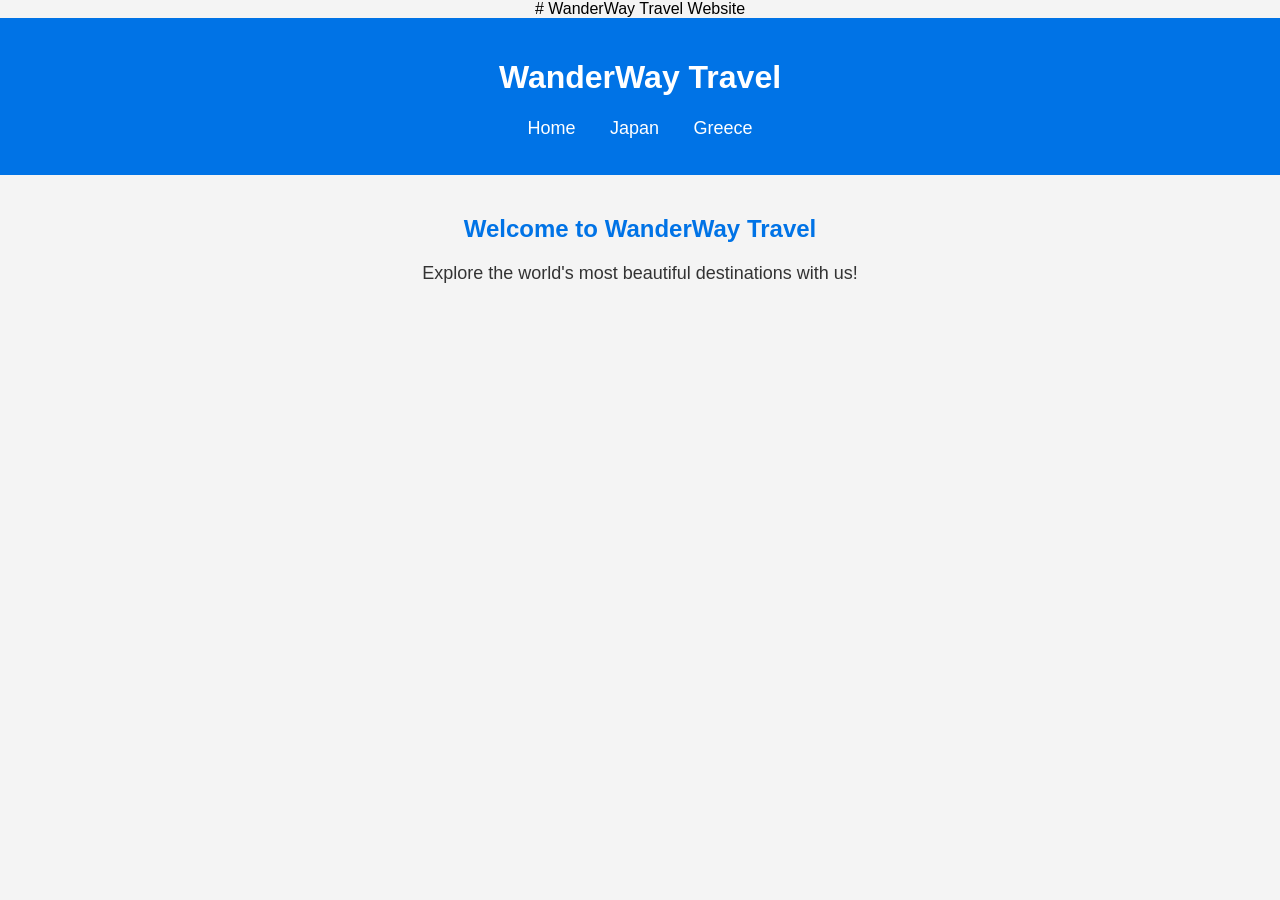
<file: index.html>
# WanderWay Travel Website

<!DOCTYPE html>
<html lang="en">
<head>
    <meta charset="UTF-8">
    <meta name="viewport" content="width=device-width, initial-scale=1.0">
    <title>WanderWay Travel</title>
    <link rel="stylesheet" href="style.css">
</head>
<body>
    <header>
        <h1>WanderWay Travel</h1>
        <nav>
            <ul>
                <li><a href="index.html">Home</a></li>
                <li><a href="japan.html">Japan</a></li>
                <li><a href="greece.html">Greece</a></li>
            </ul>
        </nav>
    </header>
    <main>
        <h2>Welcome to WanderWay Travel</h2>
        <p>Explore the world's most beautiful destinations with us!</p>
    </main>
</body>
</html>
</file>
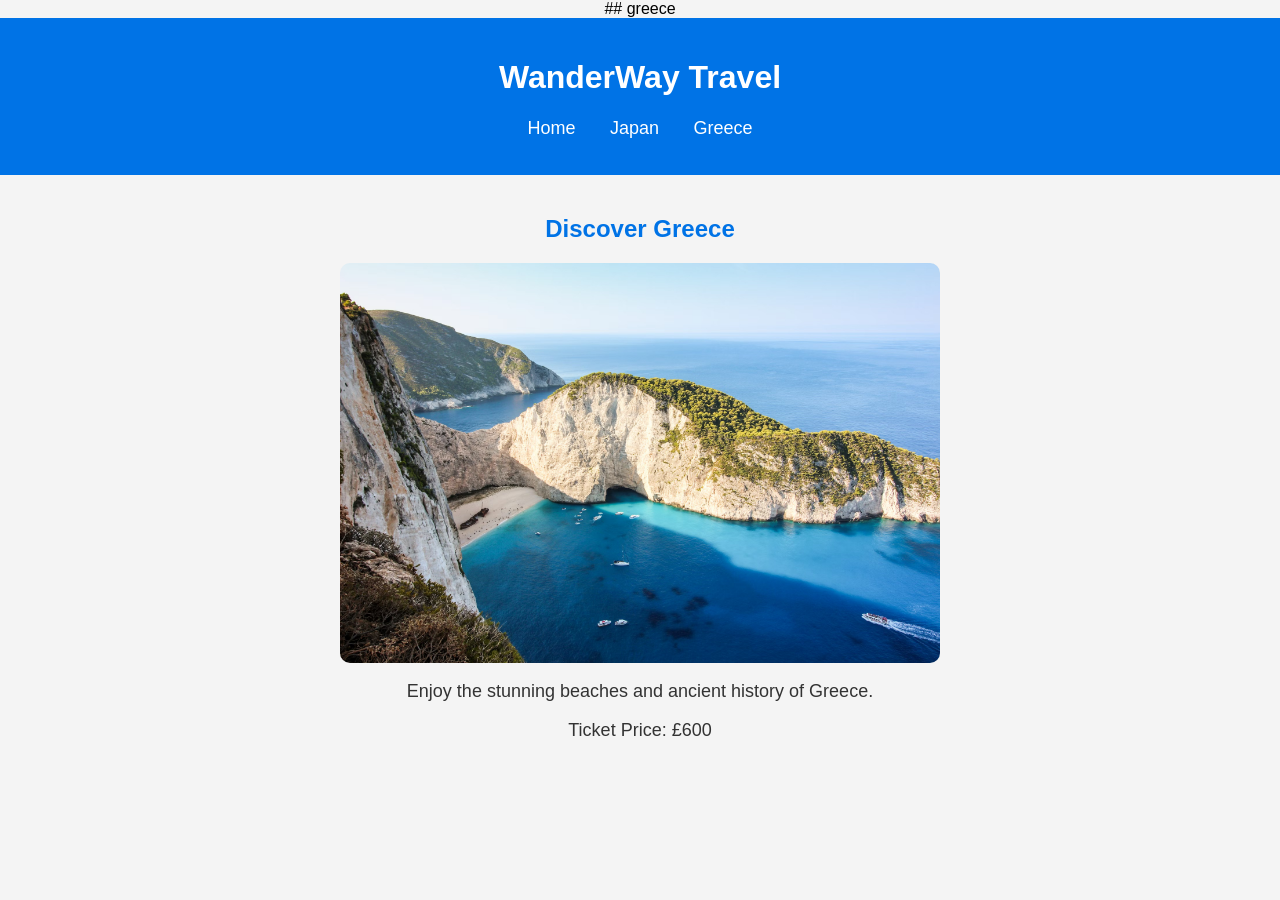
<file: greece.html>
## greece
<!DOCTYPE html>
<html lang="en">
<head>
    <meta charset="UTF-8">
    <meta name="viewport" content="width=device-width, initial-scale=1.0">
    <title>Greece - WanderWay Travel</title>
    <link rel="stylesheet" href="style.css">
</head>
<body>
    <header>
        <h1>WanderWay Travel</h1>
        <nav>
            <ul>
                <li><a href="index.html">Home</a></li>
                <li><a href="japan.html">Japan</a></li>
                <li><a href="greece.html">Greece</a></li>
            </ul>
        </nav>
    </header>
    <main>
        <h2>Discover Greece</h2>
        <img src="greece_4.jpeg" alt="Greece">
        <p>Enjoy the stunning beaches and ancient history of Greece.</p>
        <p>Ticket Price: £600</p>
    </main>
</body>
</html>
</file>
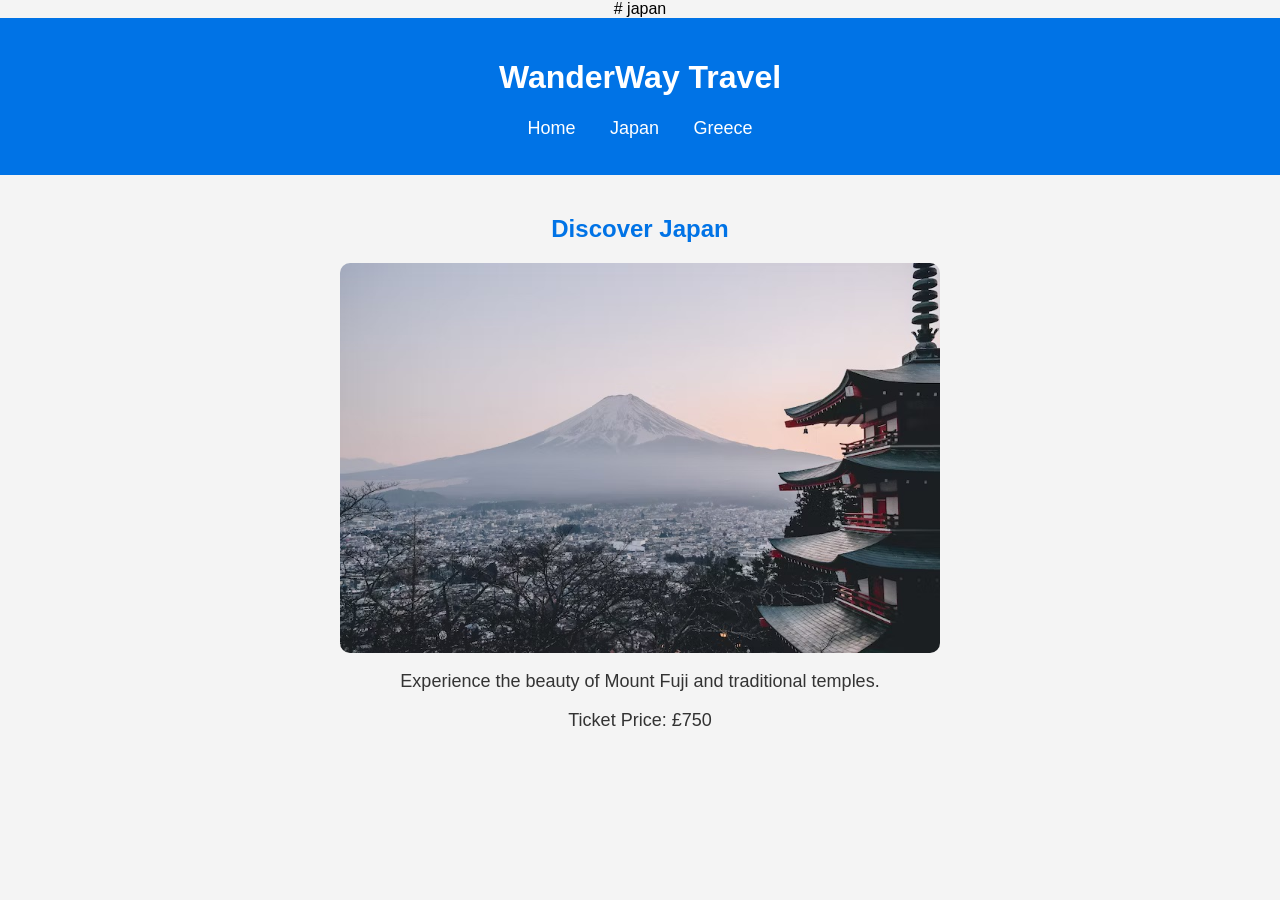
<file: japan.html>
# japan

<!DOCTYPE html>
<html lang="en">
<head>
    <meta charset="UTF-8">
    <meta name="viewport" content="width=device-width, initial-scale=1.0">
    <title>Japan - WanderWay Travel</title>
    <link rel="stylesheet" href="style.css">
</head>
<body>
    <header>
        <h1>WanderWay Travel</h1>
        <nav>
            <ul>
                <li><a href="index.html">Home</a></li>
                <li><a href="japan.html">Japan</a></li>
                <li><a href="greece.html">Greece</a></li>
            </ul>
        </nav>
    </header>
    <main>
        <h2>Discover Japan</h2>
        <img src="japan_1.jpeg" alt="Japan">
        <p>Experience the beauty of Mount Fuji and traditional temples.</p>
        <p>Ticket Price: £750</p>
    </main>
</body>
</html>
</file>
<file: style.css>
body {
    font-family: Arial, sans-serif;
    margin: 0;
    padding: 0;
    background-color: #f4f4f4;
    text-align: center;
}

header {
    background-color: #0073e6;
    color: white;
    padding: 20px;
    text-align: center;
}

nav ul {
    list-style: none;
    padding: 0;
}

nav ul li {
    display: inline;
    margin: 0 15px;
}

nav ul li a {
    color: white;
    text-decoration: none;
    font-size: 18px;
}

main {
    padding: 20px;
}

h2 {
    color: #0073e6;
}

img {
    width: 80%;
    max-width: 600px;
    border-radius: 10px;
}

p {
    font-size: 18px;
    color: #333;
}
</file>
